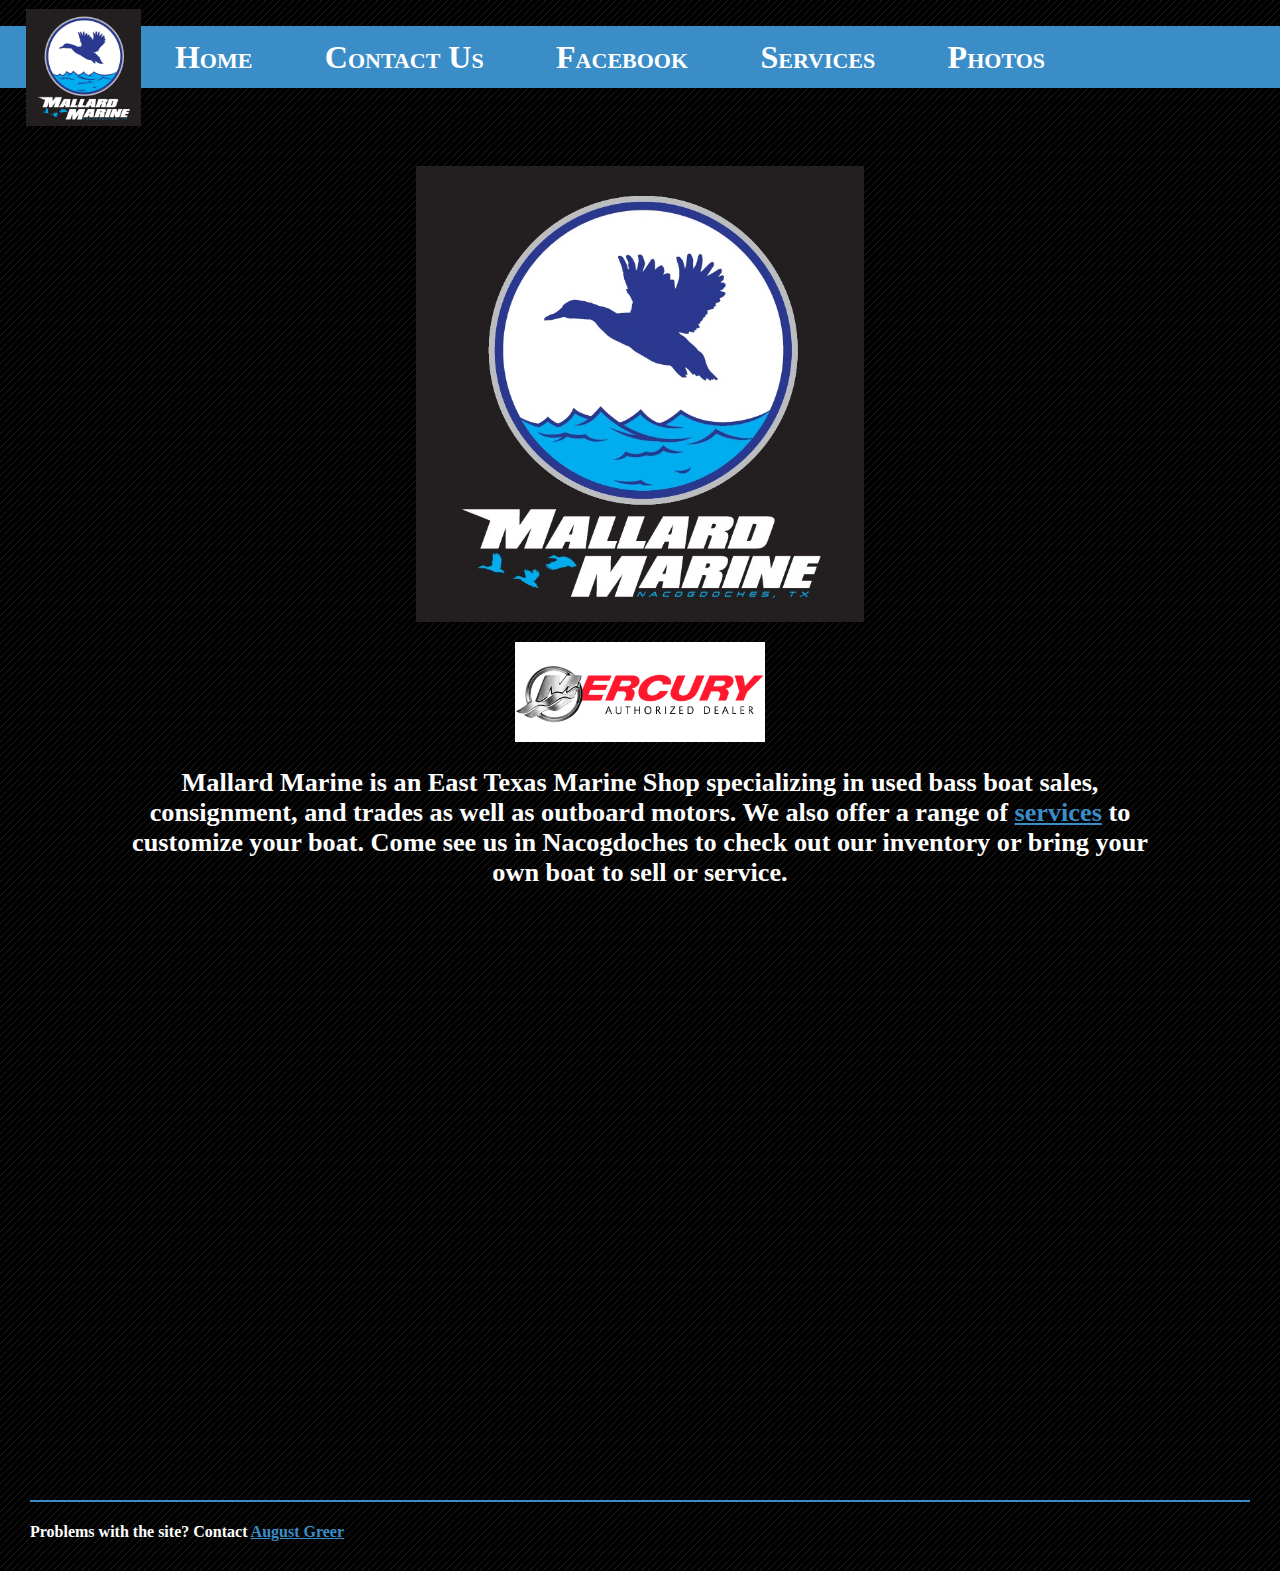
<file: index.html>
<!DOCTYPE html>
<html>
<head>
    <title>Mallard Marine</title>
    <link href="./style.css" type="text/css" rel="stylesheet">
    <meta name="viewport" content="width=device-width, initial-scale=1"> 
</head>

<body>
    <a class="corner-logo-a"><img src="main_logo.jpg" alt="Mallard Marine Logo" class="corner-logo"></a>
    <nav id="navbar">
            <h3><a>Home</a></h3>
            <h3><a href="./contactUs.html">Contact Us</a></h3>
            <h3><a href="https://www.facebook.com/mallardmarinetx/" target="_blank">Facebook</a></h3>
            <h3><a href="./services.html">Services</a></h3>
            <!--<h3><a href="./getInventory.php">My Listings</a></h3>-->
            <h3><a href="./photos.html">Photos</a></h3>
    </nav>
    <div id="main">
        <img id="main-pic" class="center top-margin" src="main_logo.jpg" alt="Mallard Marine Logo">
        <img class="merc1" src="./merc1.png">
        <h2 class="big-text">Mallard Marine is an East Texas Marine Shop specializing in used bass boat sales, consignment, and trades as well as outboard motors. We also offer a range of <a href="./services.html">services</a> to customize your boat. Come see us in Nacogdoches to check out our inventory or bring your own boat to sell or service.</h2>
    </div>
    <iframe id="map" class="center" src="https://www.google.com/maps/embed?pb=!1m18!1m12!1m3!1d3393.426414378009!2d-94.67959708417966!3d31.731559881300296!2m3!1f0!2f0!3f0!3m2!1i1024!2i768!4f13.1!3m3!1m2!1s0x86378d5a7229aa83%3A0xcc2940f582c7762e!2sMallard%20Marine!5e0!3m2!1sen!2sus!4v1575567519367!5m2!1sen!2sus" width="600" height="450" frameborder="0" style="border:0;" allowfullscreen=""></iframe>
    <!--<iframe id="map" class="center" frameborder="0" style="border:0"
        src="https://www.google.com/maps/embed/v1/place?q=31.685535%2C%20-94.666637&key=AIzaSyCP6mIkZ7BGvCjIShJTSMgv2wPLpPOnYyw&zoom=12" allowfullscreen></iframe>-->
    <footer>
        <h4 class="small-font">Problems with the site? Contact <a href="#" rel="nofollow" onclick="this.href='mailto:' + 'augustgreer8' + '@' + 'gmail.com'">August Greer</a></h4>
    </footer>
</body>
</html>
</file>
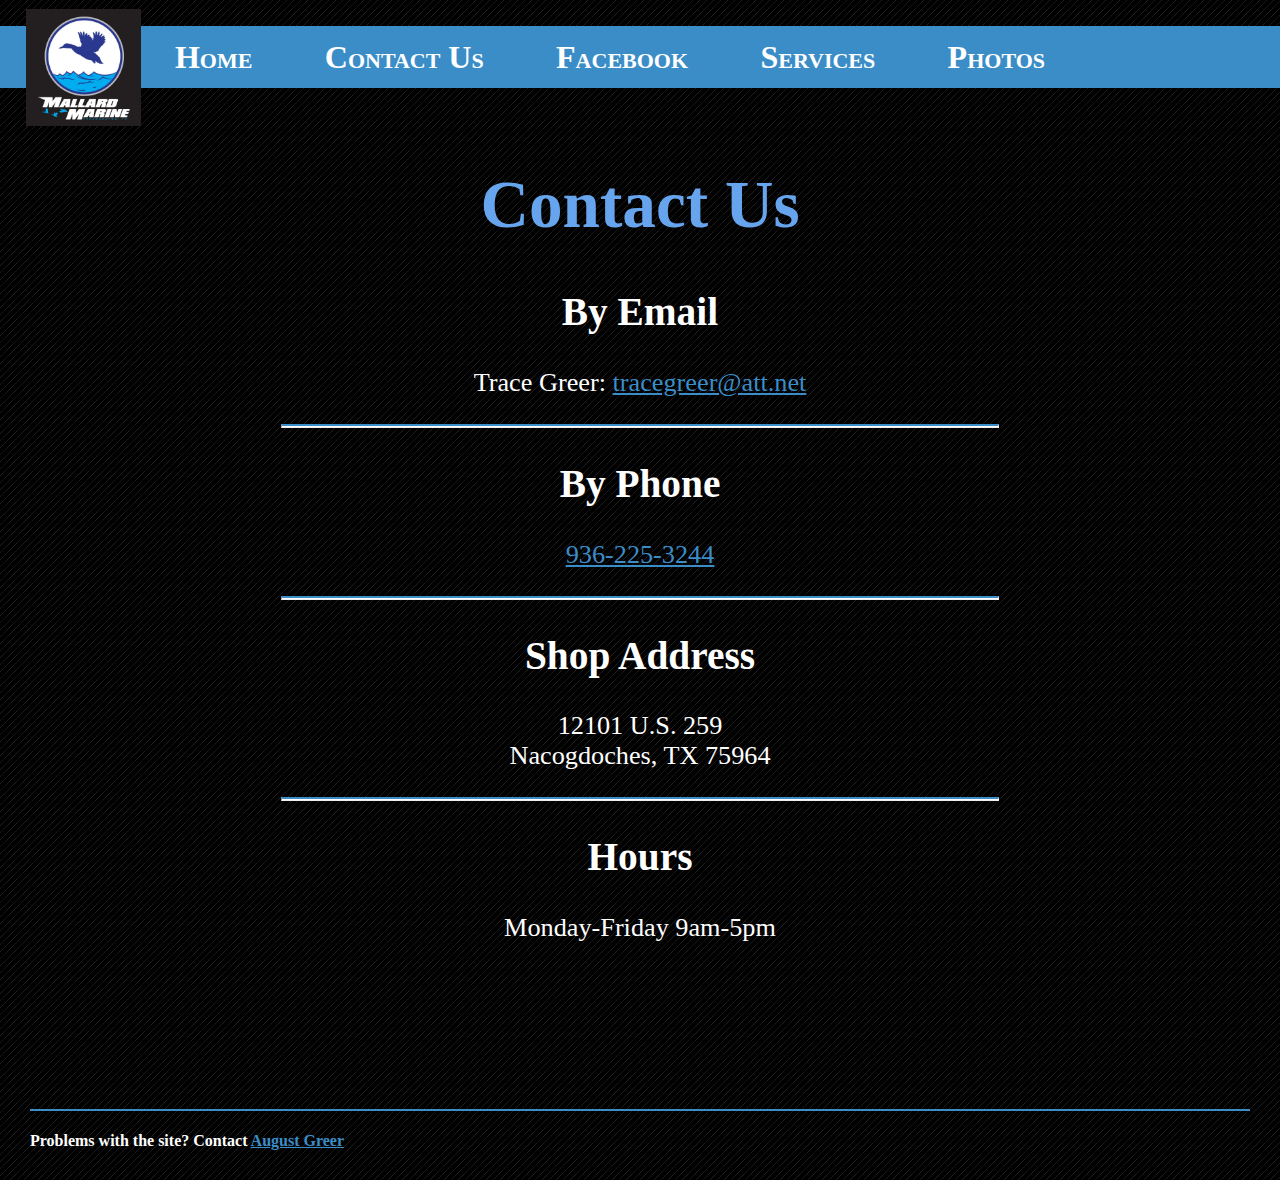
<file: contactUs.html>
<!DOCTYPE html>
<html>
    <head>
        <title>Contact Us</title>
        <link href="./style.css" type="text/css" rel="stylesheet"> 
        <meta name="viewport" content="width=device-width, initial-scale=1"> 
    </head>
    
    <body>
        <a href="./index.html" class="corner-logo-a"><img src="main_logo.jpg" alt="Mallard Marine Logo" class="corner-logo"></a>
        <nav id="navbar">
            <h3><a href="./index.html">Home</a></h3>
            <h3><a>Contact Us</a></h3>
            <h3><a href="https://www.facebook.com/mallardmarinetx/" target="_blank">Facebook</a></h3>
            <h3><a href="./services.html">Services</a></h3>
            <!--<h3><a href="./getInventory.php" >My Listings</a></h3>-->
            <h3><a href="./photos.html">Photos</a></h3>
        </nav>
        <div id="contacts" class="big-text">
            <h1 class="header biggest-text">Contact Us</h1>
                <h2>By Email</h2>
                <p>Trace Greer: <a href="#" rel="nofollow" onclick="this.href='mailto:' + 'tracegreer' + '@' + 'att.net'">tracegreer@att.net</a></p>
            <hr>
                <h2>By Phone</h2>
                <p><a href="tel:936-225-3244">936-225-3244</a></p>
            <hr>
                <h2>Shop Address</h2>
                <p>12101 U.S. 259<br>Nacogdoches, TX 75964</p>
                <hr>
                <h2>Hours</h2>
                <p>Monday-Friday 9am-5pm</p>
        </div>
        <footer>
                <h4 class="small-font">Problems with the site? Contact <a href="#" rel="nofollow" onclick="this.href='mailto:' + 'augustgreer8' + '@' + 'gmail.com'">August Greer</a></h4>
        </footer>
    </body>
</html>
</file>
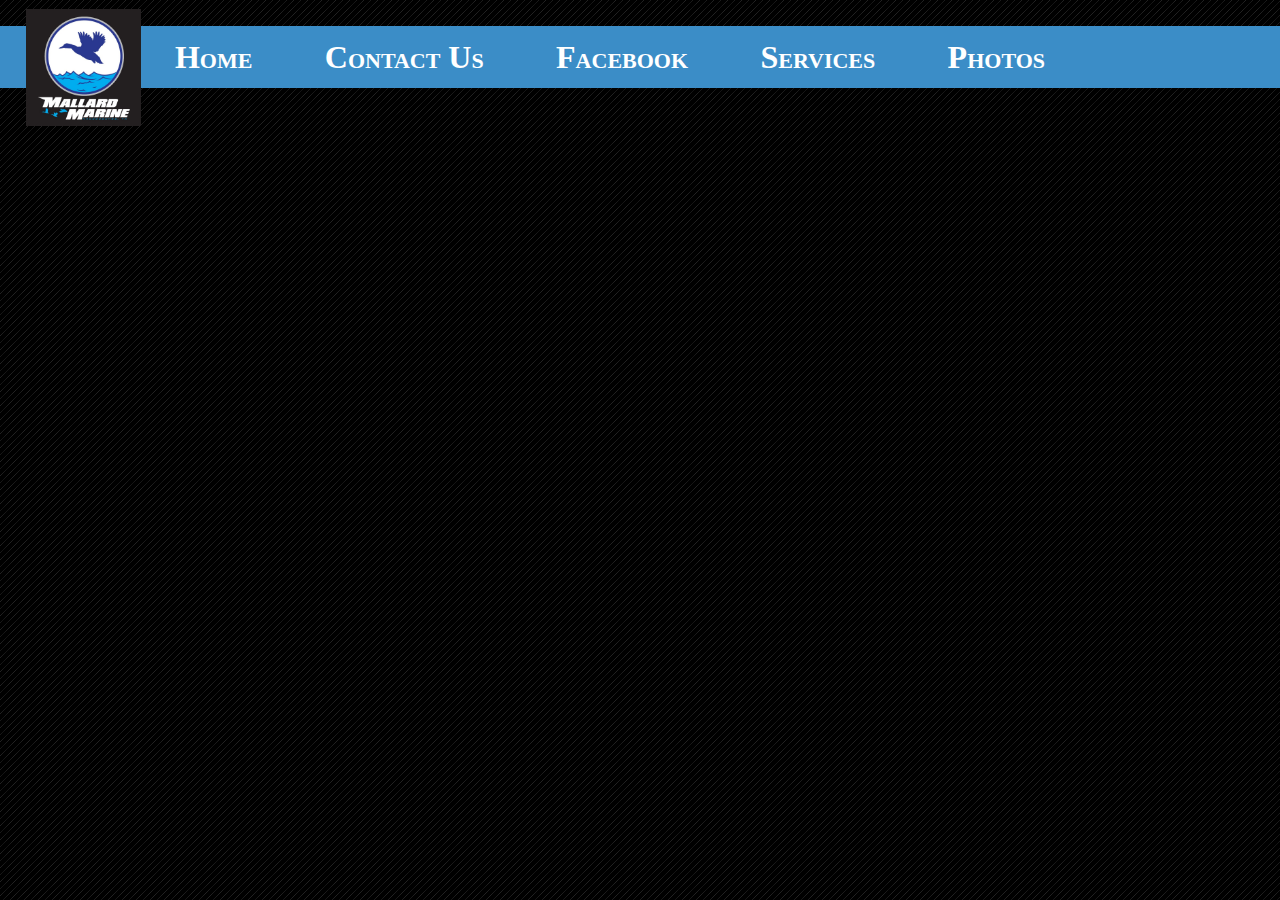
<file: header.html>
<!DOCTYPE html>
<html>
<head>
    <title>Mallard Marine</title>
    <link href="./style.css" type="text/css" rel="stylesheet">
    <meta name=”viewport” content=”width=device-width, initial-scale=1″> 
</head>

<body>
    <a href="./index.html" class="corner-logo-a"><img src="main_logo.jpg" alt="Mallard Marine Logo" class="corner-logo"></a>
    <nav id="navbar">
            <h3><a href="./index.html">Home</a></h3>
            <h3><a href="./contactUs.html">Contact Us</a></h3>
            <h3><a href="https://www.facebook.com/mallardmarinetx/" target="_blank">Facebook</a></h3>
            <h3><a href="./services.html">Services</a></h3>
            <!--<h3><a href="./getInventory.php">My Listings</a></h3>-->
            <h3><a href="./photos.html">Photos</a></h3>
    </nav>
</file>
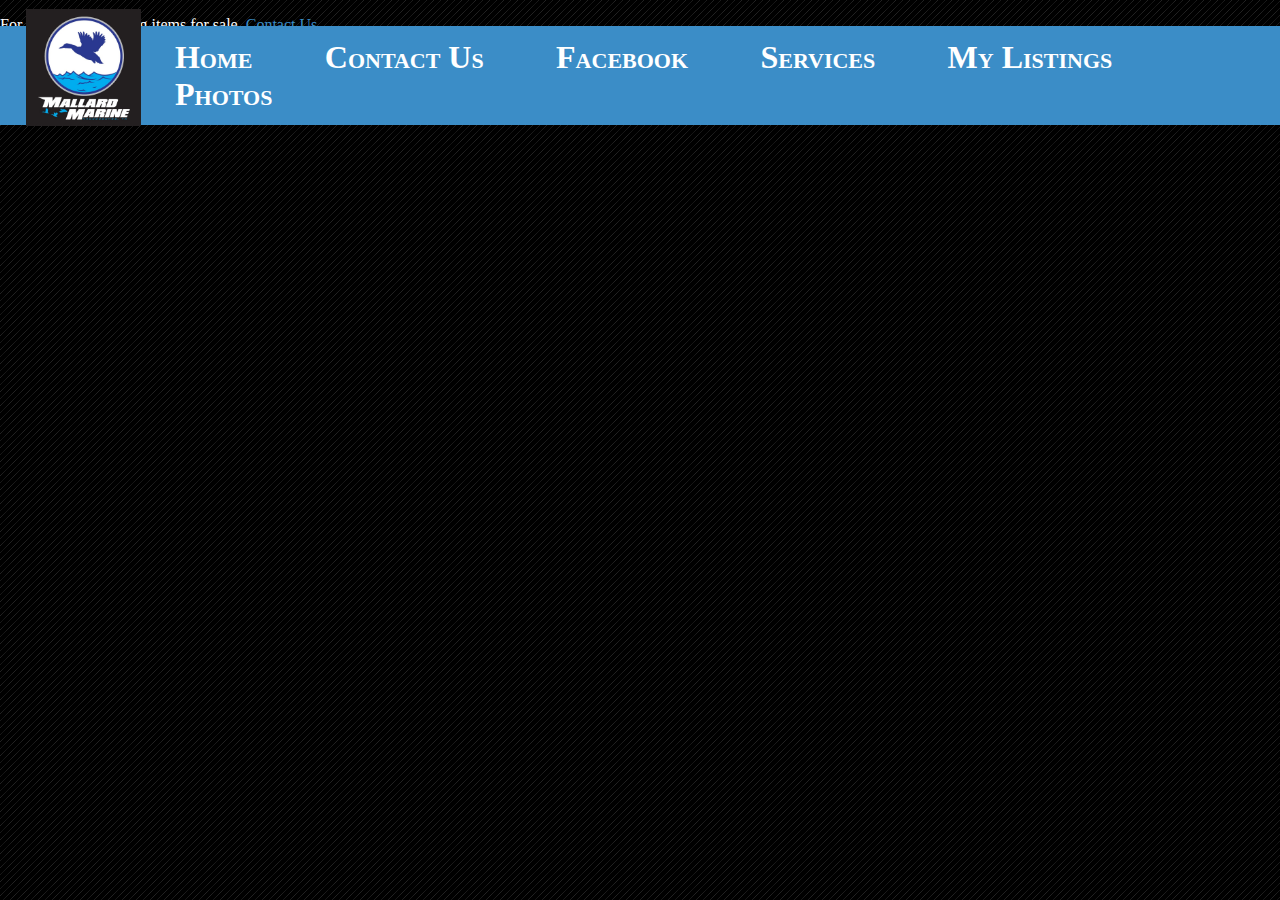
<file: listings.html>
<!DOCTYPE html>
<html>
<head>
    <title>For Sale</title>
    <link href="./style.css" type="text/css" rel="stylesheet"> 
</head>

<body>
    <a href="./index.html" class="corner-logo-a"><img src="main_logo.jpg" alt="Mallard Marine Logo" class="corner-logo"></a>
    <nav id="navbar">
        <h3><a href="./index.html" >Home</a></h3>
        <h3><a href="./contactUs.html" >Contact Us</a></h3>
        <h3><a href="https://www.facebook.com/mallardmarinetx/" target="_blank">Facebook</a></h3>
        <h3><a href="./services.html">Services</a></h3>
        <h3><a>My Listings</a></h3>
        <h3><a href="./photos.html">Photos</a></h3>
    </nav>
    <!--somehow link to getInventory-->
    <p>For inquiries regarding items for sale, <a href="./contactUs.html">Contact Us</a></p>
</body>

</html>
</file>
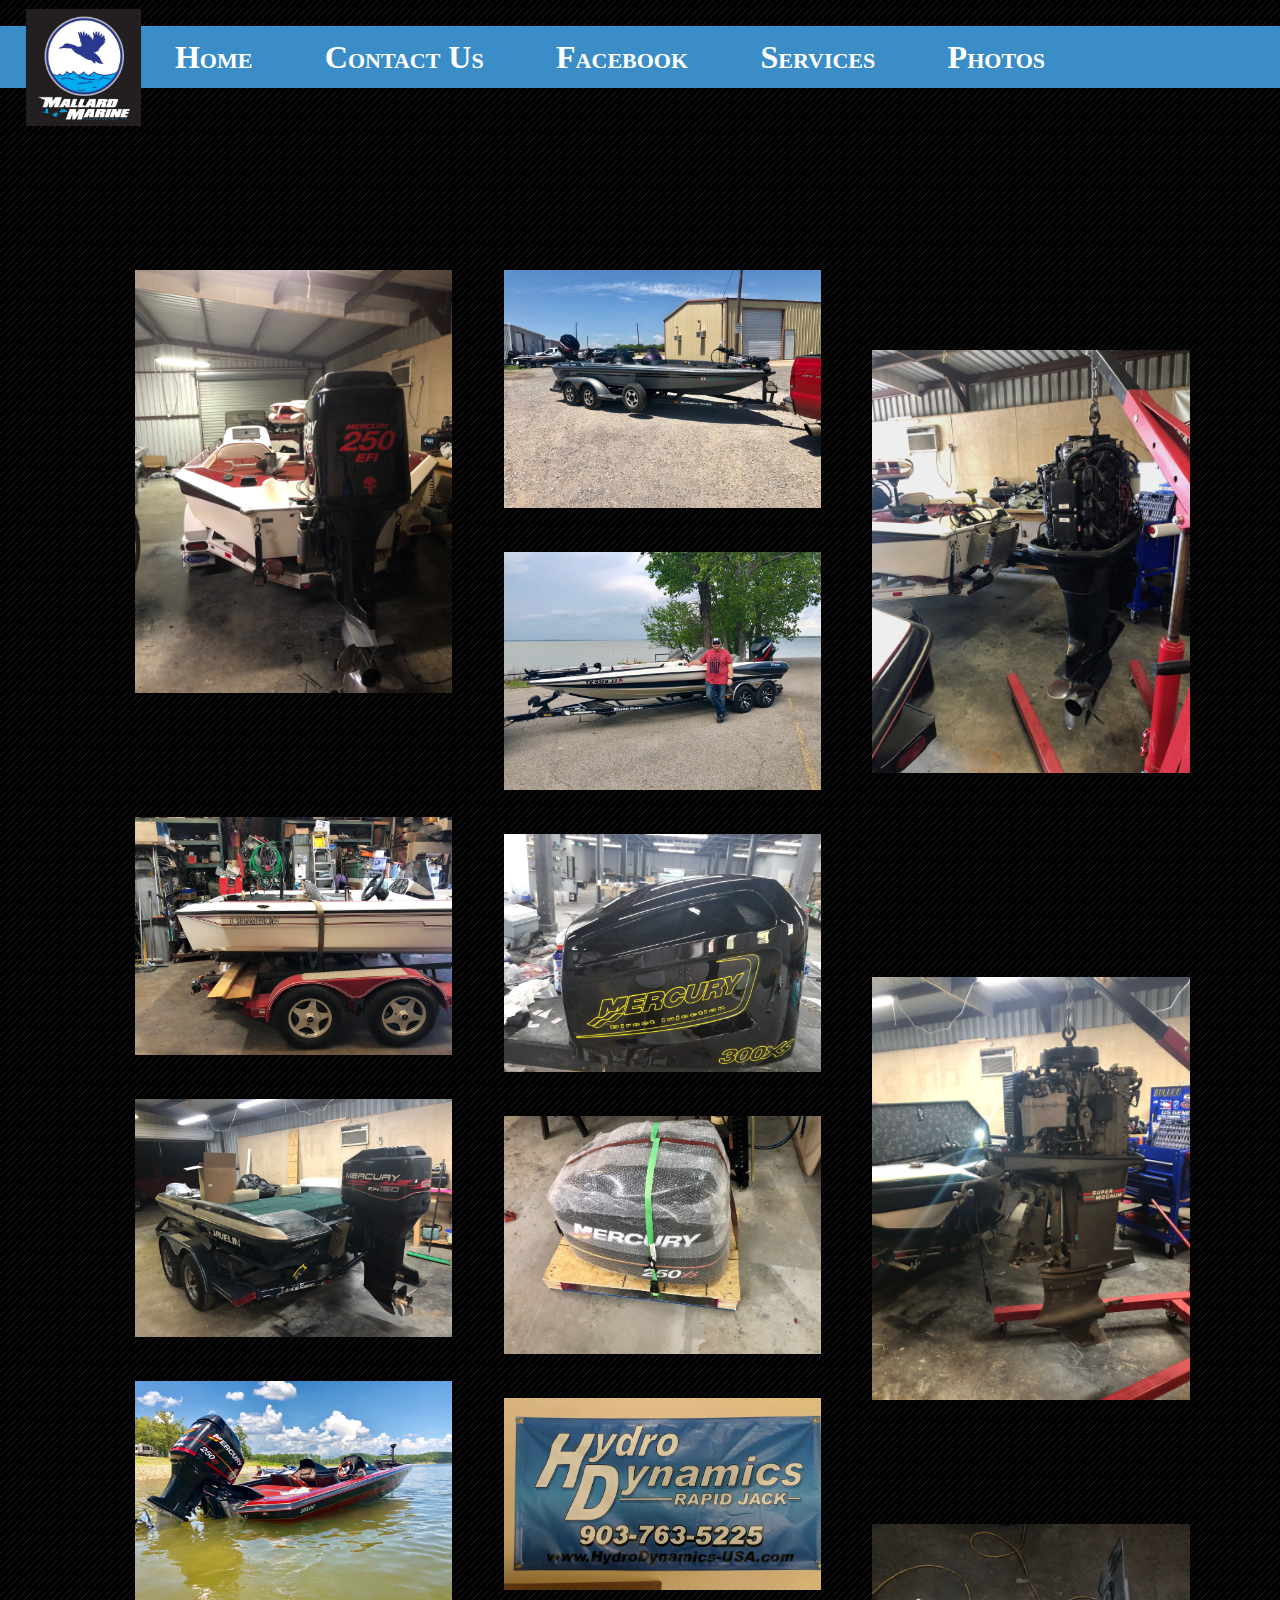
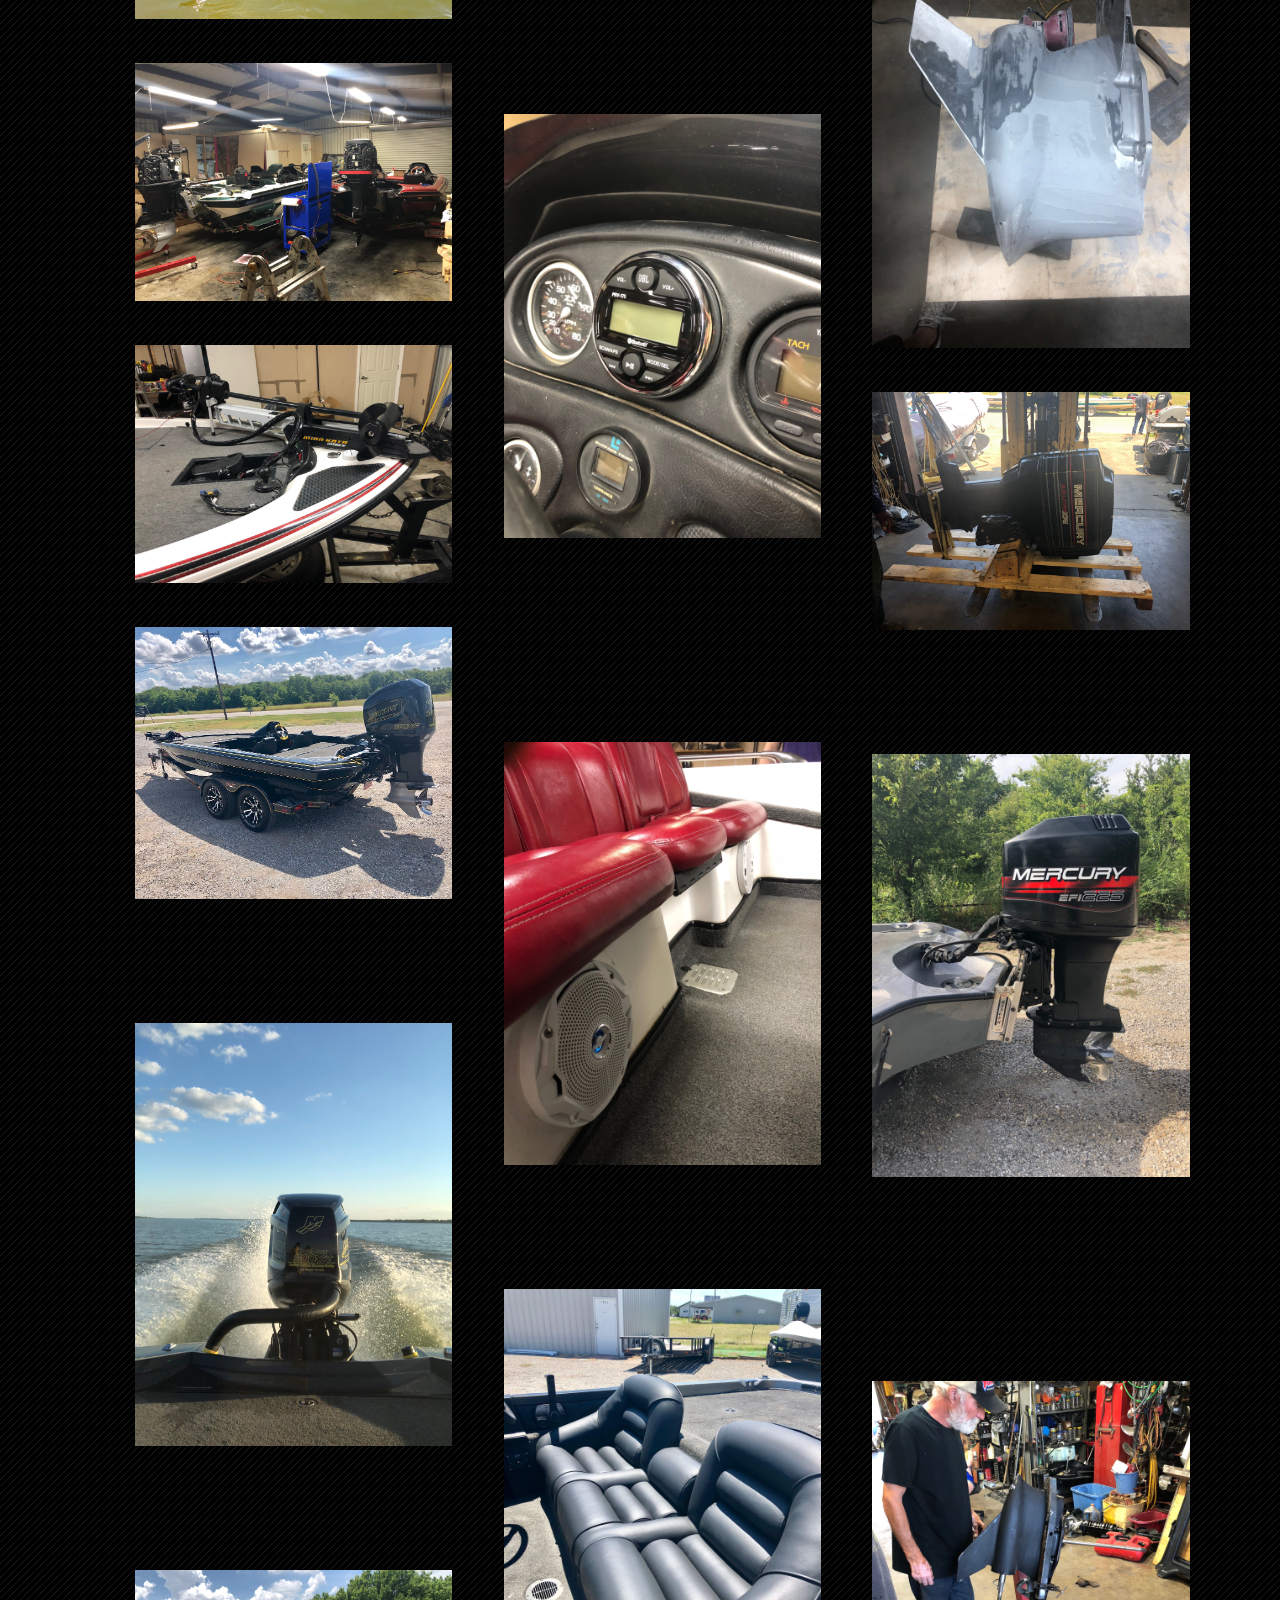
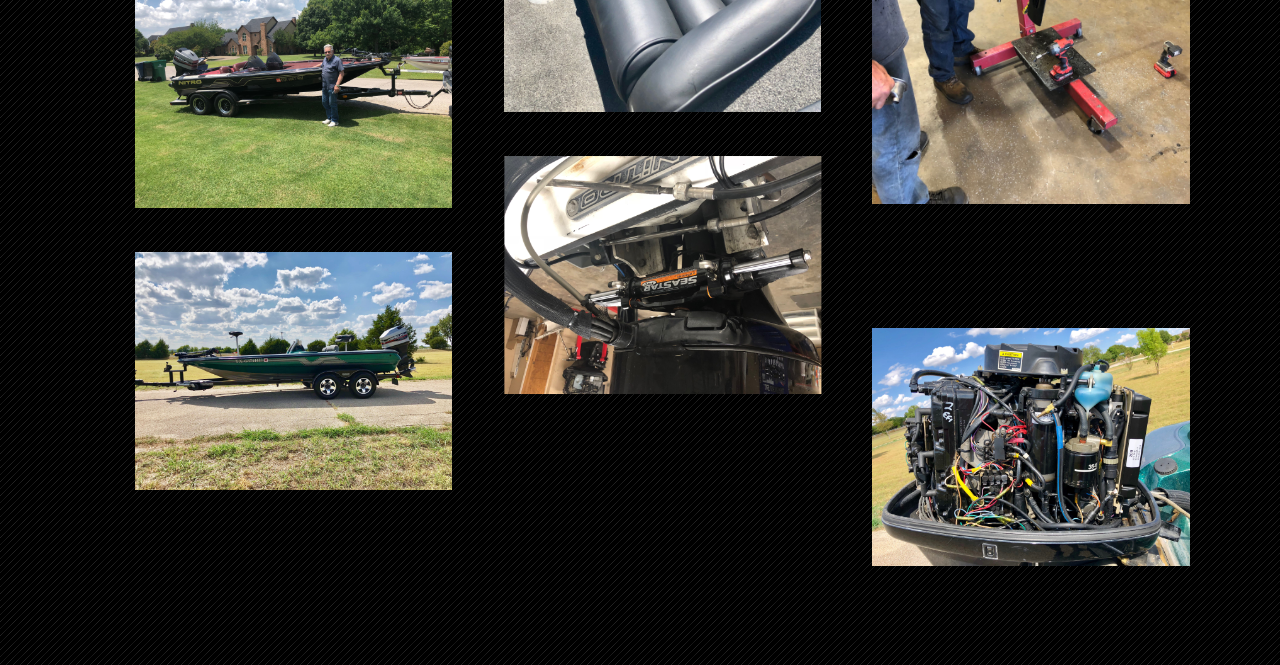
<file: photos.html>
<!DOCTYPE html>
<html>
    <head>
        <title>Photos</title>
        <link href="./style.css" type="text/css" rel="stylesheet">
        <meta name="viewport" content="width=device-width, initial-scale=1"> 
    </head>
    
    <body>
        <a href="./index.html" class="corner-logo-a"><img src="main_logo.jpg" alt="Mallard Marine Logo" class="corner-logo"></a>
        <nav id="navbar">
            <h3><a href="./index.html">Home</a></h3>
            <h3><a href="./contactUs.html">Contact Us</a></h3>
            <h3><a href="https://www.facebook.com/mallardmarinetx/" target="_blank">Facebook</a></h3>
            <h3><a href="./services.html">Services</a></h3>
            <!--<h3><a href="./getInventory.php" >My Listings</a></h3>-->
            <h3><a>Photos</a></h3>
        </nav>
        <nav id="photo-gallery">
            <ul>
                <li><img src="imagecompressor/boat-1-min.JPG" class="rotate-90 pic-margin-bottom" alt="boat pic"></li>
                <li><img src="imagecompressor/boat-2-min.JPG" alt="boat pic"></li>
                <li><img src="imagecompressor/boat-3-min.JPG" alt="boat pic"></li>
                <li><img src="imagecompressor/boat-4-min.JPG" alt="boat pic"></li>
                <li><img src="imagecompressor/boat-5-min.JPG" alt="boat pic"></li>
                <li><img src="imagecompressor/boat-6-min.JPG" alt="boat pic"></li>
                <li><img src="imagecompressor/boat-7-min.JPG" alt="boat pic"></li>
                <li><img src="imagecompressor/boat-8-min.JPG" class="rotate-90 pic-margin-bottom pic-margin-top" alt="boat pic"></li>
                <li><img src="imagecompressor/boat-9-min.JPG" alt="boat pic"></li>
                <li><img src="imagecompressor/boat-10-min.JPG" alt="boat pic"></li>
                <li><img src="imagecompressor/boat-11-min.JPG" alt="boat pic"></li>
                <li><img src="imagecompressor/customer-1-min.JPG" alt="boat pic"></li>
                <li><img src="imagecompressor/alien-cowling-1-min.JPG" alt="boat pic"></li>
                <li><img src="imagecompressor/cowling-1-min.JPG" alt="boat pic"></li>
                <li><img src="imagecompressor/hydrodynamics-1-min.JPG" alt="boat pic"></li>
                <li><img src="imagecompressor/audio-1-min.JPG" class="rotate-90 pic-margin-bottom pic-margin-top" alt="boat pic"></li>
                <li><img src="imagecompressor/audio-2-min.JPG" class="rotate-90 pic-margin-bottom pic-margin-top" alt="boat pic"></li>
                <li><img src="imagecompressor/seats-1-min.JPG" alt="boat pic"></li>
                <li><img src="imagecompressor/steering-1-min.JPG" class="rotate-180" alt="boat pic"></li>
                <li><img src="imagecompressor/motor-1-min.JPG" class="rotate-90 pic-margin-bottom pic-margin-top" alt="boat pic"></li>
                <li><img src="imagecompressor/motor-2-min.JPG" class="rotate-90 pic-margin-bottom pic-margin-top" alt="boat pic"></li>
                <li><img src="imagecompressor/motor-3-min.JPG" alt="boat pic"></li>
                <li><img src="imagecompressor/motor-4-min.JPG" alt="boat pic"></li>
                <li><img src="imagecompressor/motor-5-min.JPG" class="rotate-90 pic-margin-bottom pic-margin-top" alt="boat pic"></li>
                <li><img src="imagecompressor/motor-6-min.JPG" class="rotate-90 pic-margin-bottom pic-margin-top" alt="boat pic"></li>
                <li><img src="imagecompressor/motor-7-min.JPG" alt="boat pic"></li>
            </ul>
        </nav>
    </body>
</html>
</file>
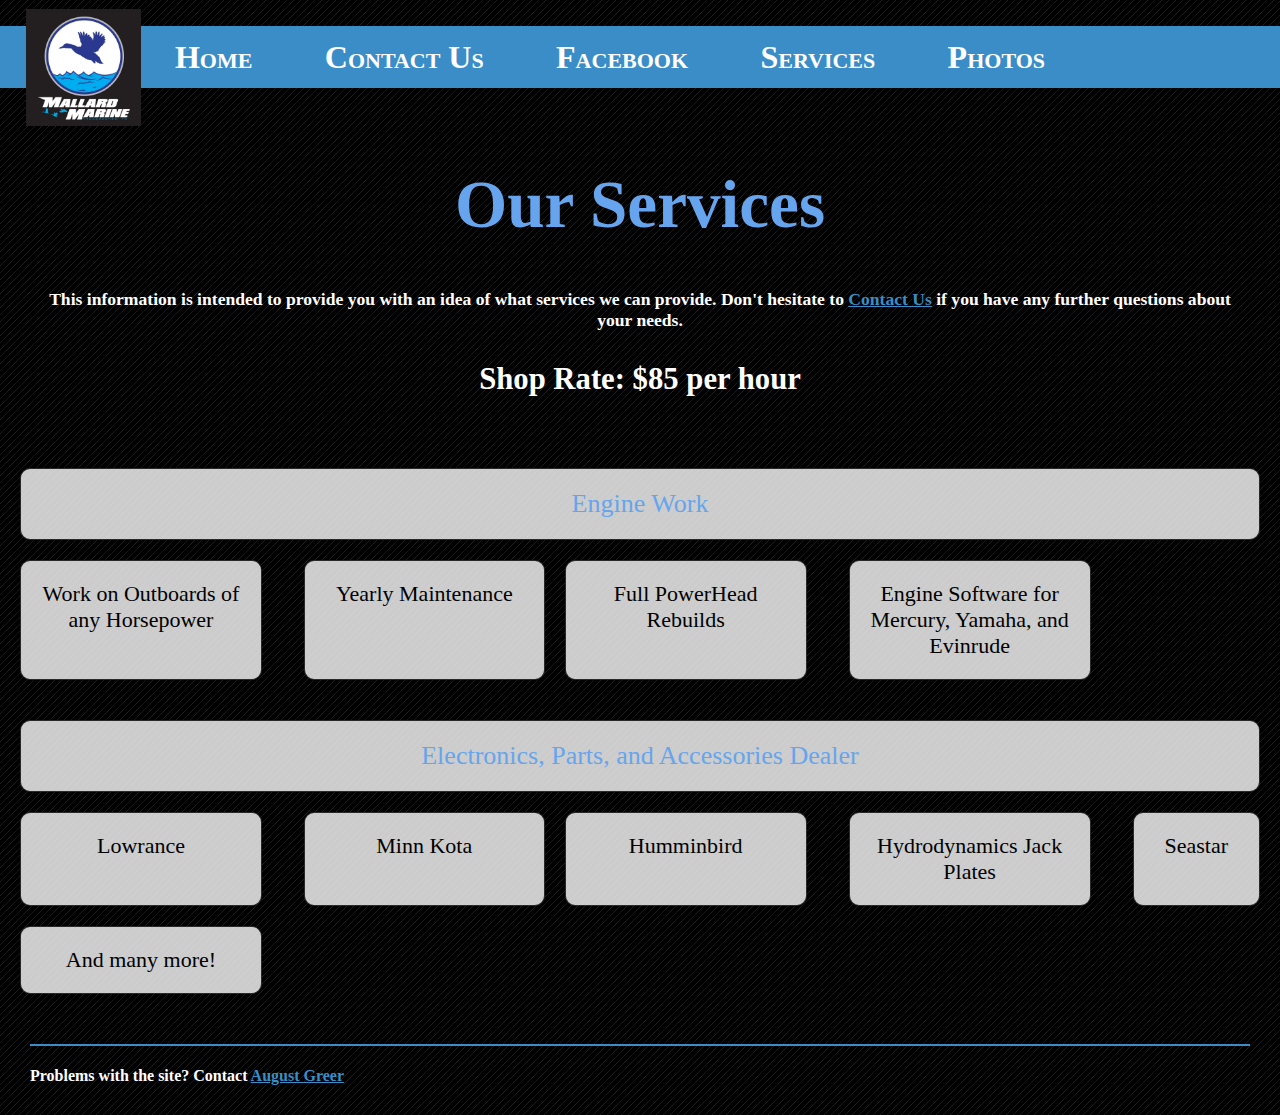
<file: services.html>
<!DOCTYPE html>
<html>
    <head>
        <title>Contact Us</title>
        <link href="./style.css" type="text/css" rel="stylesheet">
        <meta name="viewport" content="width=device-width, initial-scale=1"> 
    </head>
    
    <body>
        <a href="./index.html" class="corner-logo-a"><img src="main_logo.jpg" alt="Mallard Marine Logo" class="corner-logo"></a>  
        <nav id="navbar">
            <h3><a href="./index.html">Home</a></h3>
            <h3><a href="./contactUs.html">Contact Us</a></h3>
            <h3><a href="https://www.facebook.com/mallardmarinetx/" target="_blank">Facebook</a></h3>
            <h3><a>Services</a></h3>
            <!--<h3><a href="./getInventory.php" >My Listings</a></h3>-->
            <h3><a href="./photos.html">Photos</a></h3>
        </nav>
        <div class="big-text">
            <h1 class="center-text biggest-text top-margin header">Our Services</h1>
            <h6 class="center-text side-margins">This information is intended to provide you with an idea of what services we can provide. Don't hesitate to <a href="./contactUs.html">Contact Us</a> if you have any further questions about your needs.</h6>
            <h3 class="center-text">Shop Rate: $85 per hour</h3>
        </div>
        <div class="grid-container">
          <div class="grid-header">Engine Work</div>
          <div class="grid-item">Work on Outboards of any Horsepower</div>
          <div class="grid-item">Yearly Maintenance</div>
          <div class="grid-item">Full PowerHead Rebuilds</div>
          <div class="grid-item">Engine Software for Mercury, Yamaha, and Evinrude</div>
          <div class="grid-header">Electronics, Parts, and Accessories Dealer</div>
          <div class="grid-item">Lowrance</div>
          <div class="grid-item">Minn Kota</div>
          <div class="grid-item">Humminbird</div>
          <div class="grid-item">Hydrodynamics Jack Plates</div>
          <div class="grid-item">Seastar</div>
          <div class="grid-item">And many more!</div>
        </div>
        <footer>
                <h4 class="small-font">Problems with the site? Contact <a href="#" rel="nofollow" onclick="this.href='mailto:' + 'augustgreer8' + '@' + 'gmail.com'">August Greer</a></h4>
        </footer>
    </body>
</html>
</file>
<file: style.css>
:root {
    --grid-num: 3;
}

/**********GENERAL**********/
body {
    background-image: url("black_twill.png");
    background-repeat: repeat;
    background-size: auto;
    color: white;
    margin: 0px;
    font-family: "Arial Black";
}

a {
    color: rgb(59, 141, 199);
}

hr {
    width: 80%;
    height: 1px;
    background: white;
    border-top: 2px solid rgb(59, 141, 199);
}

a:not(.corner-logo-a):hover {
    opacity: .7;
}

footer {
    margin: 30px;
    border-top: 2px solid rgb(59, 141, 199);
}

.header {
    /*font-family: sans-serif, "fantasy";*/
    color: #66A5ED
}

.merc1 {
    background-color: white;
    width: 60%;
    max-width: 250px;
}

/**********MODIFIERS**********/

.small-font {
    font-family: "sans-serif";
}

.biggest-text {
    font-size: calc(16px + 4vw);
}

.big-text {
    font-size: calc(16px + 0.8vw);
}

.center {
    display: block;
    margin-left: auto;
    margin-right: auto;
    width: 50%;
}

.center-text {
    text-align: center;
}

.top-margin {
    margin-top: 13%;
}

.top-padding {
    padding-top: 100px;
}

/*.rotate-90 {
    -webkit-transform: rotate(90deg);
    -moz-transform: rotate(90deg);
    -o-transform: rotate(90deg);
    -ms-transform: rotate(90deg);
    transform: rotate(90deg); 
}*/

.rotate-180 {
    /*-webkit-transform: rotate(180deg);
    -moz-transform: rotate(180deg);
    -o-transform: rotate(180deg);
    -ms-transform: rotate(180deg);*/
    transform: rotate(180deg);
    /*margin-bottom: 40px;*/ 
}

.pic-margin-top {
    margin-top: 80px;
}

.pic-margin-bottom {
    margin-bottom: 80px;
}

.side-margins {
    margin: 0px 30px;
}

/**********NAVBAR**********/
#navbar {
    margin: 2% 0%;
    background-color: rgb(59, 141, 199);
    padding: 1% 0% 1% 11%;
    position: absolute;
    /*left: 250px;*/
    top: 0px;
    width: 89%;
    z-index: 0;
}

#navbar h3 {
    text-align: center;
    /*background-repeat: no-repeat;
    background-position: center;*/
    margin: 2%;
    display: inline;
    font-variant-caps: small-caps;
    font-size: 28px;
} @media (max-width: 650px) {
    #navbar h3 {
        font-size: 10px;
    }
} @media (max-width: 550px) and (min-width: 420px) {
    #navbar h3 {
        font-size: 12px;
    }
} @media (max-width: 750px) and (min-width: 550px) {
    #navbar h3 {
        font-size: 16px;
    }
} @media (max-width: 975px) and (min-width: 750px) {
    #navbar h3 {
        font-size: 22px;
    }
} @media (max-width: 1200px) and (min-width: 975px) {
    #navbar h3 {
        font-size: 28px;
    }
} @media (min-width: 1200px) {
    #navbar h3 {
        font-size: 32px;
    }
}
   

#navbar a {
    text-decoration: none;
    color: white;
    padding: 1.2% 1%;
}

#navbar a:hover {
    background-color: white;
    color: rgb(59, 141, 199);
    border-bottom: 3px ridge yellow;
}

/**********PERSISTENT**********/

.corner-logo {
    width: 9%;
    position: absolute;
    left: 2%;
    top: 1%;
    z-index: 1;
}

.corner-logo:hover {
    opacity: .7;
}

/**********MAIN**********/

#main-pic {
    width: 35%;
    max-width: 500px;
    margin-bottom: 20px;
}

#map {
    padding-top: 30px;
    padding-bottom: 30px;
    width:80%;
    max-width: 600px;
    height: 500px;
}

#main {
    text-align: center;
}

#main h2 {
    padding: 0% 10%;

}

.moved-banner {
    color: white;
    background-color: rgb(83, 201, 255);
    background-blend-mode: difference;
    width: 50%;
    border-radius: 40%;
}

/**********CONTACTS**********/

#contacts {
    text-align: center;
    width: 70%;
    margin: 13% auto;
}

/**********SERVICES**********/
.grid-container {
  display: grid;
  padding: 10px;
}
 @media (max-width: 500px) {
    .grid-container {
        grid-template-columns: auto auto;
    }
} @media (max-width: 800px) and (min-width: 500px) {
    .grid-container {
        grid-template-columns: auto auto auto;
        --grid-num: 4;
    }
} @media (max-width: 1200px) and (min-width: 800px) {
    .grid-container {
        grid-template-columns: auto auto auto auto;
        --grid-num: 5;
    }
} @media (min-width: 1200px) {
    .grid-container {
        grid-template-columns: auto auto auto auto auto;
        --grid-num: 6;
    }
}

.grid-header {
  background-color: rgba(255, 255, 255, 0.8);
  border: 1px solid rgba(0, 0, 0, 0.8);
  padding: 20px;
  font-size: 26px;
  text-align: center;
  margin: 10px;
  margin-top: 30px;
  border-radius: 10px;
  color: #66A5ED;
  grid-column-start: 1;
  grid-column-end: var(--grid-num);
}

.grid-item {
  background-color: rgba(255, 255, 255, 0.8);
  border: 1px solid rgba(0, 0, 0, 0.8);
  padding: 20px;
  font-size: 22px;
  text-align: center;
  margin: 10px;
  border-radius: 10px;
  color: black;
  max-width: 200px;
}
@media (max-width: 500px) {
    .grid-item {
        font-size: 14px;
    }
}

/**********LISTINGS**********/
.item {
    margin: 10px;
    width: 250px;
    /*height: 50%;*/
    float: left;
    color: white;
}

.item-photo {
    width: 90%;
}

/**********PRODUCT PAGES**********/
.product-image {
    width: 75%;
}


/**********PHOTOS**********/

#photo-gallery {
    margin: 75px;
    margin-top: 250px;
}

#photo-gallery ul {
    columns: 3;
    list-style: none;
}

#photo-gallery ul li img {
    width: 90%;
    padding: 20px;
}
</file>
